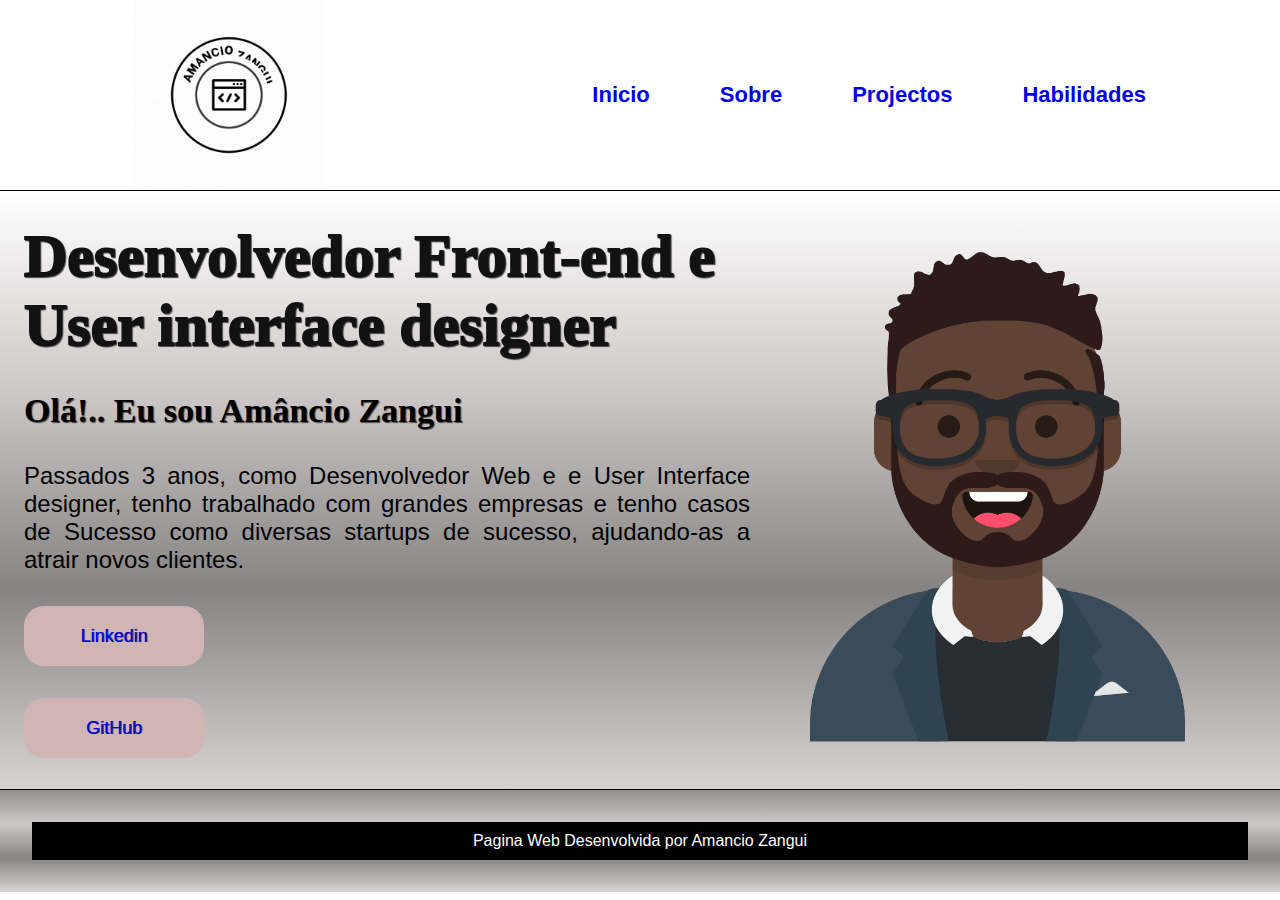
<file: index.html>
<!DOCTYPE html>
<html lang="pt"> 
<head>
    <meta charset="UTF-8">
    <meta http-equiv="X-UA-Compatible" content="IE=edge">
    <meta name="viewport" content="width=device-width, initial-scale=1.0">
    <meta name="description" content="seja bem vindo ao Portfolio de Amâncio Zangui, Web e UI and UX Designer">
    <title>Meu Portfolio</title>
    <link rel="stylesheet" type="text/css" href="style.css">
    
</head>
<body>
    <header class="cabecalho">
        <img class= "cabecalho-imagem" src="LOGO.gif" alt="logotipo do Portfolio">
        <nav class="cabecalho-menu">
        <a class= "cabecalho-menu-itens" href="index.html">Inicio</a>
        <a class= "cabecalho-menu-itens" href="sobre.html">Sobre</a>
        <a class= "cabecalho-menu-itens" href="projectos.html">Projectos</a>
        <a class= "cabecalho-menu-itens" href="Habilidades.html">Habilidades</a>
        </nav>
    </header>

    <main class="conteudo">
        <section class="conteudo-principal">
                <div class="conteudo-principal-escrito">
                <h1 class="conteudo-titulo">Desenvolvedor Front-end e User interface designer</h1>
                <h2 class="conteudo-subtitulo">Olá!.. Eu sou Amâncio Zangui</h2>
                <p class="conteudo-texto">Passados 3 anos, como Desenvolvedor Web e e User Interface designer, tenho trabalhado com grandes empresas  e tenho casos de Sucesso como diversas startups de sucesso, ajudando-as a atrair novos clientes.</p>
                <button class="botao-linkedin"><a href="https://www.linkedin.com/in/am%C3%A2ncio-fortunato-934971106/">Linkedin</a></button>
                <button class="botao-linkedin"><a href="https://github.com/Amanciozangui">GitHub</a></button>
            </div>
            <img class="logotipo-principal" src="AVATAR.png" alt="imagem do Avatar">
        </section>
            
                
    </main>

    <footer class="rodape">
        <p class="conteudo-rodape">
            Pagina Web Desenvolvida por Amancio Zangui
        </p>

    </footer>
</body>
</html>
</file>
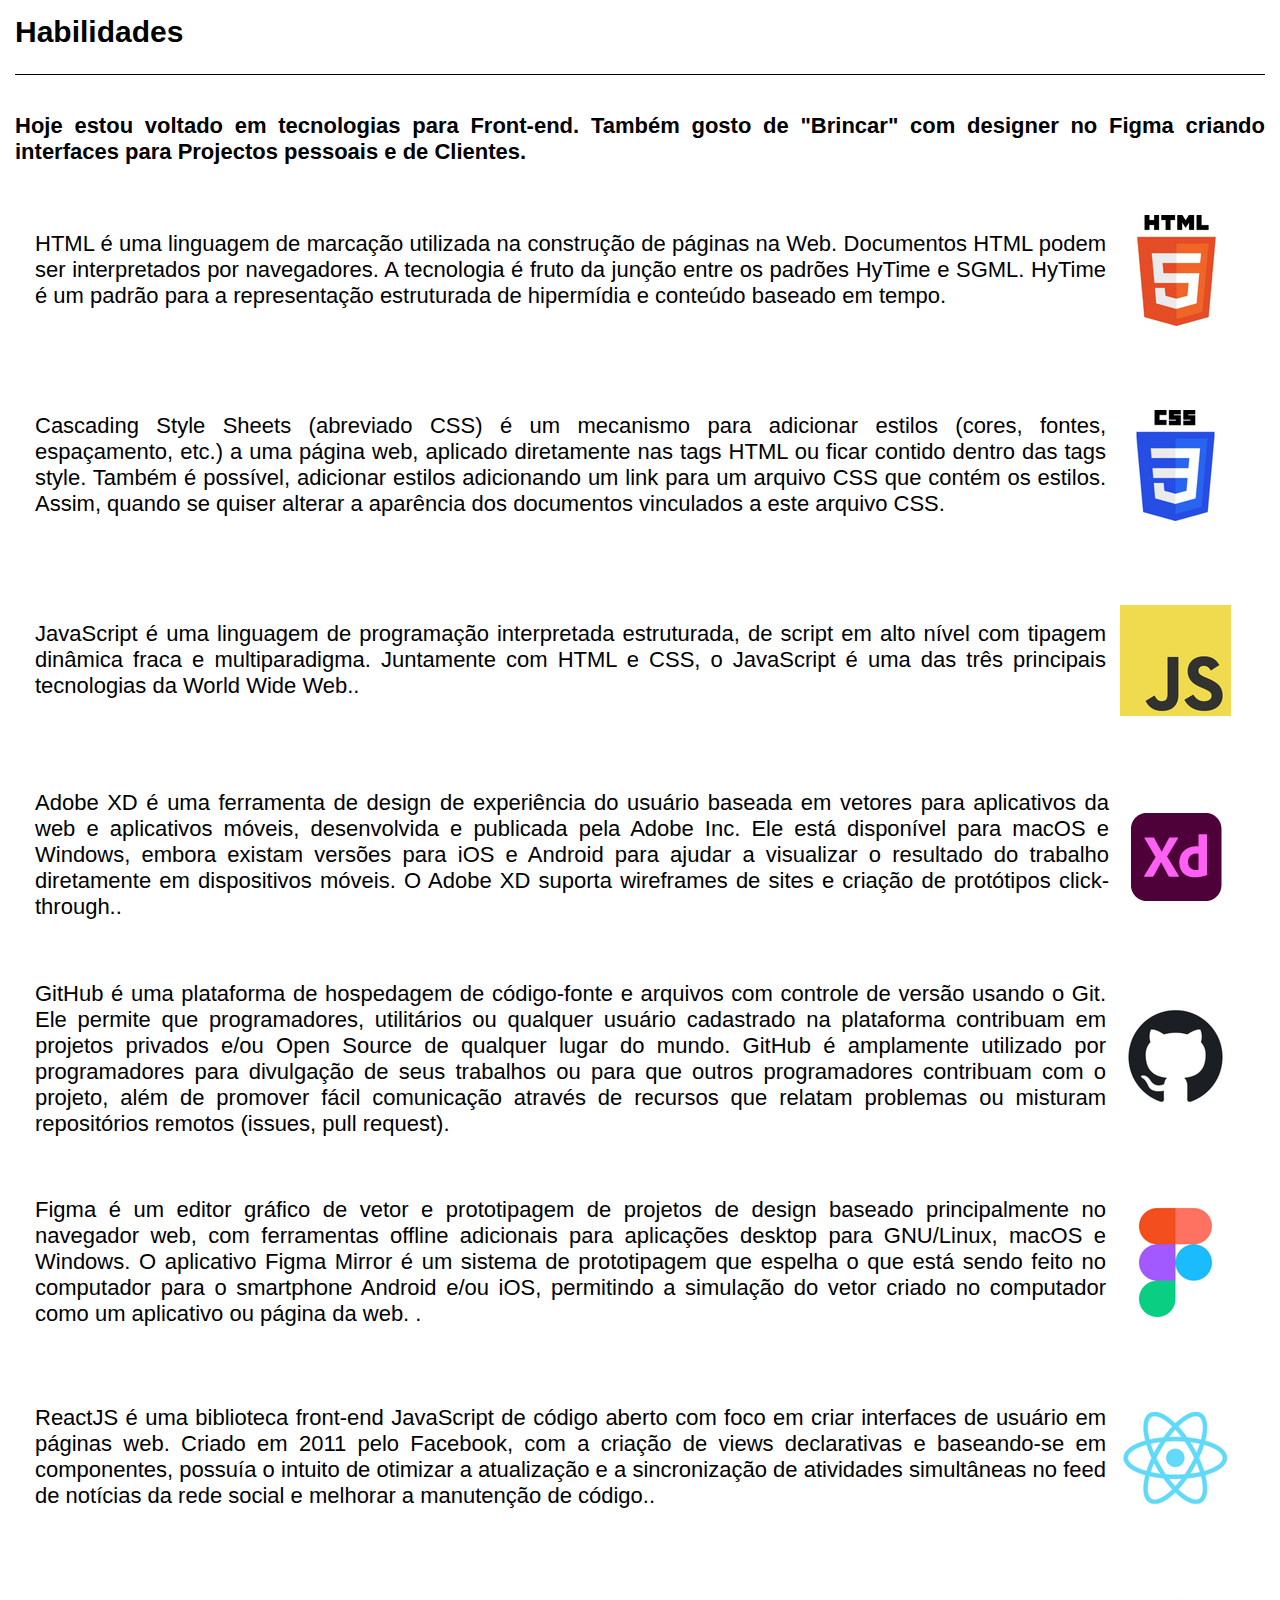
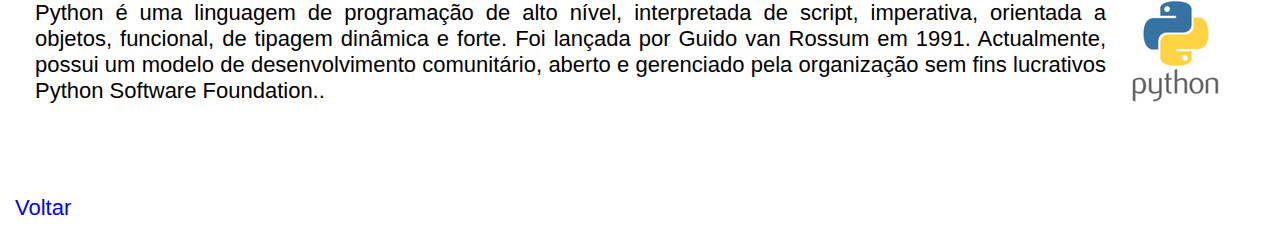
<file: Habilidades.html>
<!DOCTYPE html>
<html lang="pt">
<head>
    <meta charset="UTF-8">
    <meta http-equiv="X-UA-Compatible" content="IE=edge">
    <meta name="viewport" content="width=device-width, initial-scale=1.0">
    <title>Habilidades</title>
    <link rel="stylesheet" type="text/css" href="style.css">
</head>
<body>
    <h1 class="titulo-habilidades">Habilidades</h1>
    <p class="paragrago-vazio">Hoje estou voltado em tecnologias para Front-end. Também gosto de "Brincar" com designer no Figma criando interfaces para Projectos pessoais e de Clientes.</p>
    <p class="conteudo-texto-habilidades">
        HTML é uma linguagem de marcação utilizada na construção de páginas na Web. Documentos HTML podem ser interpretados por navegadores. A tecnologia é fruto da junção entre os padrões HyTime e SGML. HyTime é um padrão para a representação estruturada de hipermídia e conteúdo baseado em tempo.
        <img class="logotipo-habilidades" src="LOGOHTML.png" alt="imagem do html">
        <p class="conteudo-texto-habilidades">
            Cascading Style Sheets (abreviado CSS) é um mecanismo para adicionar estilos (cores, fontes, espaçamento, etc.) a uma página web, aplicado diretamente nas tags HTML ou ficar contido dentro das tags style. Também é possível, adicionar estilos adicionando um link para um arquivo CSS que contém os estilos. Assim, quando se quiser alterar a aparência dos documentos vinculados a este arquivo CSS.
        <img class="logotipo-habilidades" src="LOGOCSS.png" alt="imagem do css">
        <p class="conteudo-texto-habilidades">
            JavaScript é uma linguagem de programação interpretada estruturada, de script em alto nível com tipagem dinâmica fraca e multiparadigma. Juntamente com HTML e CSS, o JavaScript é uma das três principais tecnologias da World Wide Web..
        <img class="logotipo-habilidades" src="LOGOJAVASCRIPT.png" alt="imagem do javascript">
        <p class="conteudo-texto-habilidades">
            Adobe XD é uma ferramenta de design de experiência do usuário baseada em vetores para aplicativos da web e aplicativos móveis, desenvolvida e publicada pela Adobe Inc. Ele está disponível para macOS e Windows, embora existam versões para iOS e Android para ajudar a visualizar o resultado do trabalho diretamente em dispositivos móveis. O Adobe XD suporta wireframes de sites e criação de protótipos click-through..
        <img class="logotipo-habilidades" src="LOGOXD.PNG" alt="imagem do adobe xd">
        <p class="conteudo-texto-habilidades">
            GitHub é uma plataforma de hospedagem de código-fonte e arquivos com controle de versão usando o Git. Ele permite que programadores, utilitários ou qualquer usuário cadastrado na plataforma contribuam em projetos privados e/ou Open Source de qualquer lugar do mundo. GitHub é amplamente utilizado por programadores para divulgação de seus trabalhos ou para que outros programadores contribuam com o projeto, além de promover fácil comunicação através de recursos que relatam problemas ou misturam repositórios remotos (issues, pull request).
        <img class="logotipo-habilidades" src="LOGOGITHUB.png" alt="imagem do github">
        <p class="conteudo-texto-habilidades">
            Figma é um editor gráfico de vetor e prototipagem de projetos de design baseado principalmente no navegador web, com ferramentas offline adicionais para aplicações desktop para GNU/Linux, macOS e Windows. O aplicativo Figma Mirror é um sistema de prototipagem que espelha o que está sendo feito no computador para o smartphone Android e/ou iOS, permitindo a simulação do vetor criado no computador como um aplicativo ou página da web. .
        <img class="logotipo-habilidades" src="LOGOFIGMA.png" alt="imagem do figma">
        <p class="conteudo-texto-habilidades">
            ReactJS é uma biblioteca front-end JavaScript de código aberto com foco em criar interfaces de usuário em páginas web. Criado em 2011 pelo Facebook, com a criação de views declarativas e baseando-se em componentes, possuía o intuito de otimizar a atualização e a sincronização de atividades simultâneas no feed de notícias da rede social e melhorar a manutenção de código..
        <img class="logotipo-habilidades" src="LOGOREACT.png" alt="imagem do reactjs">
        <p class="conteudo-texto-habilidades">
            Python é uma linguagem de programação de alto nível, interpretada de script, imperativa, orientada a objetos, funcional, de tipagem dinâmica e forte. Foi lançada por Guido van Rossum em 1991. Actualmente, possui um modelo de desenvolvimento comunitário, aberto e gerenciado pela organização sem fins lucrativos Python Software Foundation..
        <img class="logotipo-habilidades" src="LOGOPYTHON.png" alt="imagem do python">
        <p class="botao-voltar-habilidades"><a href="index.html">Voltar</a></p>
</body>
</html>
</file>
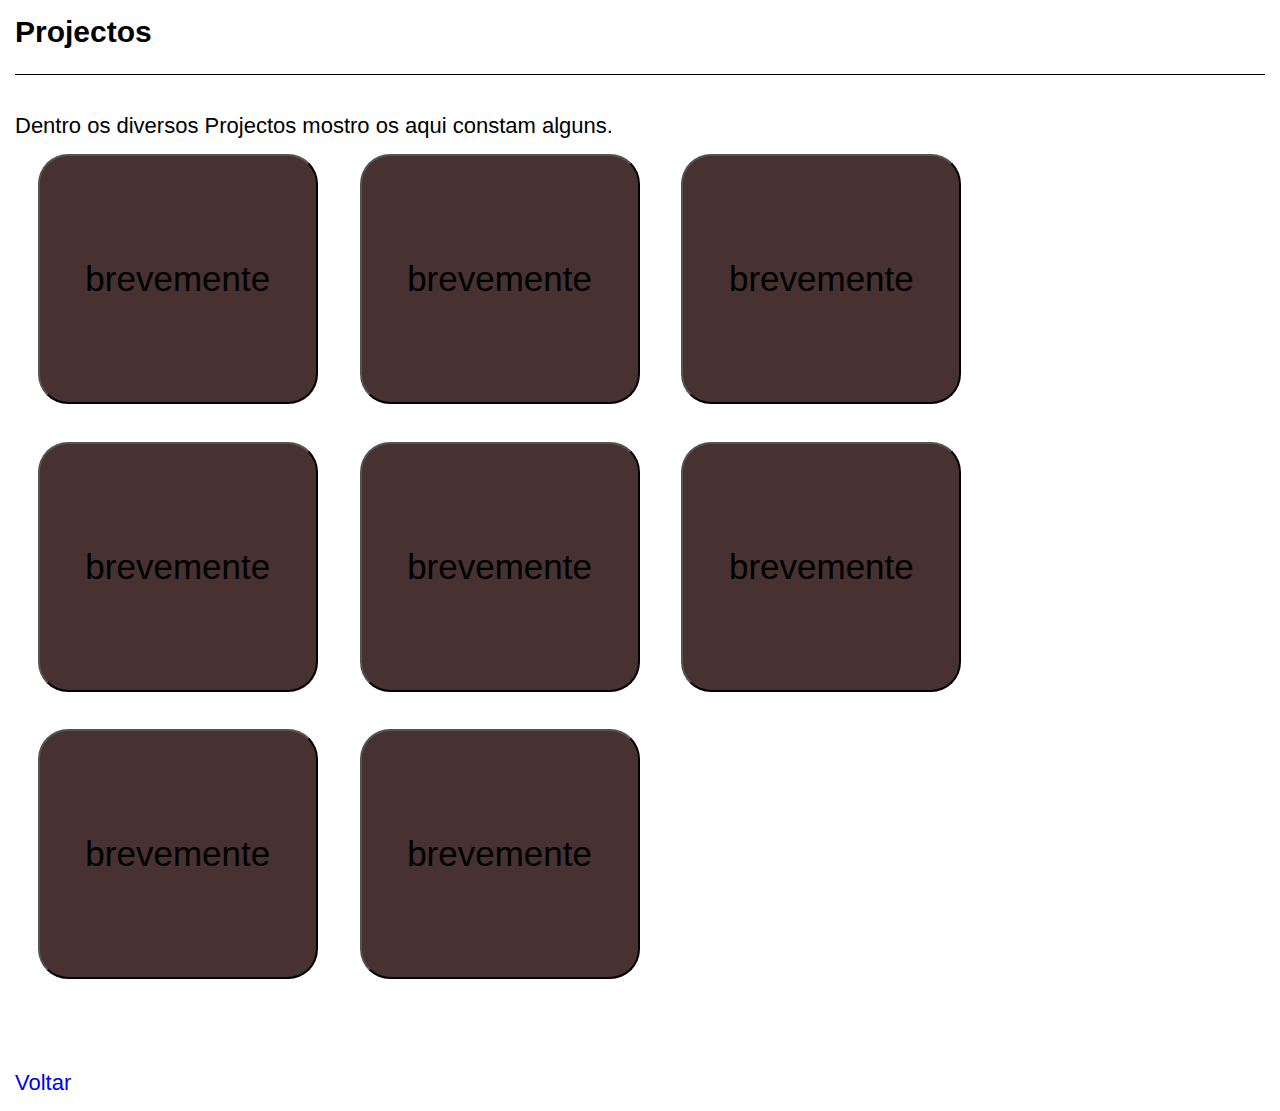
<file: projectos.html>
<!DOCTYPE html>
<html lang="pt">
<head>
    <meta charset="UTF-8">
    <meta http-equiv="X-UA-Compatible" content="IE=edge">
    <meta name="viewport" content="width=device-width, initial-scale=1.0">
    <title>Projectos</title>
    <link rel="stylesheet" type="text/css" href="style.css">
</head>
<body>
    <h1 class="titulo-projectos">Projectos</h1>
    <p class="conteudo-projectos">
        Dentro os diversos Projectos mostro os aqui constam alguns.</p>
    <button class="botao-projectos"><p class="texto-brevemente">brevemente</p></button>
    <button class="botao-projectos"><p class="texto-brevemente">brevemente</p></button>
    <button class="botao-projectos"><p class="texto-brevemente">brevemente</p></button>
    <button class="botao-projectos"><p class="texto-brevemente">brevemente</p></button>
    <button class="botao-projectos"><p class="texto-brevemente">brevemente</p></button>
    <button class="botao-projectos"><p class="texto-brevemente">brevemente</p></button>
    <button class="botao-projectos"><p class="texto-brevemente">brevemente</p></button>
    <button class="botao-projectos"><p class="texto-brevemente">brevemente</p></button>
    <p class="botao-voltar-projectos"><a href="index.html">Voltar</a></p>
</body>
</html>
</file>
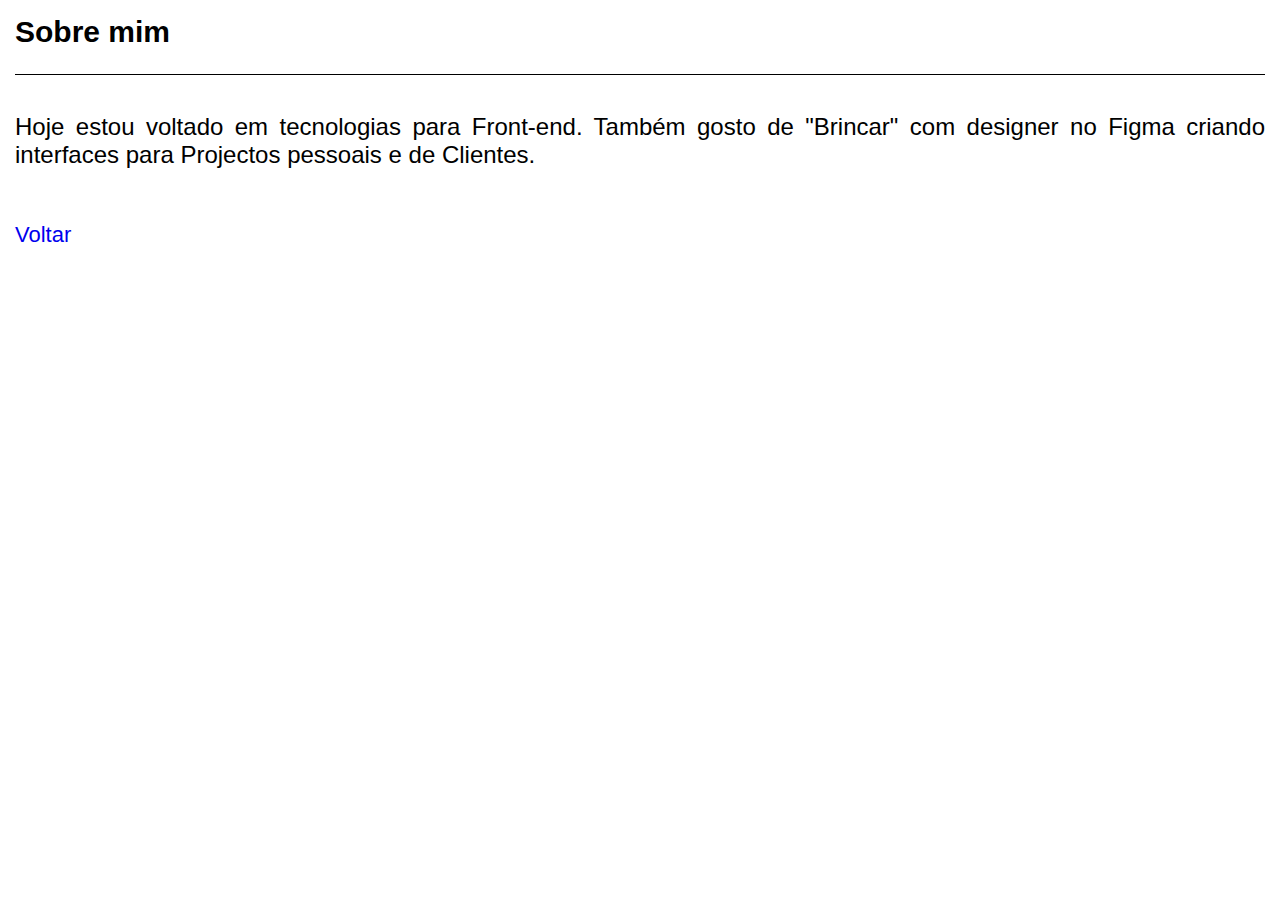
<file: sobre.html>
<!DOCTYPE html>
<html lang="pt">
<head>
    <meta charset="UTF-8">
    <meta http-equiv="X-UA-Compatible" content="IE=edge">
    <meta name="viewport" content="width=device-width, initial-scale=1.0">
    <title>Sobre</title>
    <link rel="stylesheet" type="text/css" href="style.css">
</head>
<body>
    <h1 class="titulo-sobre-mim">Sobre mim</h1>
    <p class="conteudo-texto-sobremin">
        Hoje estou voltado em tecnologias para Front-end. Também gosto de "Brincar" com designer no Figma criando interfaces para Projectos pessoais e de Clientes.
    </p>
    <p class="botao-voltar-sobre"><a href="index.html">Voltar</a></p>
</body>
</html>
</file>
<file: style.css>
* {
    margin: 0;
    padding: 0;
    box-sizing: border-box;
    text-decoration: none;
    
}

body {
    font-size: 100%;
    background-color: rgb(255, 255, 255);
    text-shadow: grey;
}

.cabecalho {
    display: flex;
    flex-direction: row;
    align-items: center;
    justify-content: space-around;
    padding-top: 0ch;
}

.cabecalho-imagem {
    height: 190px;
           
}

.cabecalho-menu {
    display: flex;
    gap: 70px;
    
}

.cabecalho-menu-itens {
    font-family: Arial, Helvetica, sans-serif;
    font-weight: 600;
    font-size: 22px;
}

.conteudo {
    border-top: 0.2px solid;
}

.conteudo-principal {
    display: flex;
    flex-direction: row;
    align-items: center;
    justify-content: space-around;
    padding: 24px;
    background-image: linear-gradient(rgb(255, 255, 255), rgb(206, 200, 200), rgb(134, 131, 131), rgb(216, 212, 212));
    
}


.logotipo-principal {
    height: 550px;
}

.conteudo-principal-escrito {
    display: flex;
    flex-direction: column;
    gap: 32px;
}

.conteudo-titulo {
    font-family: "rightroous" cursive;
    font-weight: 1000;
    font-size: 60px;
    color: rgb(19, 18, 18);
    text-shadow: 1px 1px 1px rgb(70, 68, 68);
}

.conteudo-subtitulo {
    font-family: "rightroous" cursive;
    font-weight: 800;
    font-size: 34px;
    color: black;
    text-shadow: 1px 1px 1px rgb(70, 68, 68);
}

.conteudo-texto {
    font-family:Arial, Helvetica, sans-serif;
    font-weight: 300;
    font-size: 24px;
    color: black;
    text-align: justify;
}

.botao-linkedin {
    background-color: rgb(209, 180, 180);
    width: 180px;
    height: 60px;
    border: none;
    box-shadow: black;
    border-radius: 20px;
    font-family: "rightroous" cursive;
    font-weight: 300;
    font-size: 18px;
    color: white;
    text-shadow: 1px 0px 0px rgb(70, 68, 68);
    
}

nav > a:hover {
            text-decoration: underline;
            color: black;
        }

.titulo-sobre-mim {
    font-family: Arial, Helvetica, sans-serif;
    font-weight: 600;
    font-size: 30px;
    justify-content: space-around;
    padding-top: 1cm;
    padding: 10px;
    margin: 5px;
}

.conteudo-texto-sobremin {
    font-family: Arial, Helvetica, sans-serif;
    font-weight: 600;
    font-size: 22px;
    justify-content: space-around;
    padding-top: 1cm;
    margin: 15px;
    border-top: 0.2px solid black;
    text-align: justify;
}

.conteudo-texto-sobremin {
    font-family: Arial, Helvetica, sans-serif;
    font-weight: 300;
    font-size: 24px;
    color: black;
    display: flex;
    flex-direction: column;
    gap: 32px;
}

.rodape {
    padding: 32px;
    border-top: 0.2px solid black;
    background-image: linear-gradient(rgb(148, 144, 144), rgb(206, 200, 200), rgb(134, 131, 131), rgb(216, 212, 212));
}

.conteudo-rodape {
    background-color: black;
    color: white;
    text-align: center;
    padding: 10px;
    margin: 0px;
    font-family: Arial, Helvetica, sans-serif;
    
}

.botao-linkedin:hover {
    background-color: grey;
    text-shadow: 1px 0px 0px rgb(70, 68, 68);
}

.titulo-habilidades {
    font-family: Arial, Helvetica, sans-serif;
    font-weight: 600;
    font-size: 30px;
    justify-content: space-around;
    padding: 10px;
    margin: 5px;
}

.conteudo-texto-habilidades {
    font-family: Arial, Helvetica, sans-serif;
    font-weight: 60;
    font-size: 22px;
    padding-top: 1cm;
    margin: 15px;
    border-top: 0.2px solid black;
    text-align: justify;
}

.titulo-projectos {
    font-family: Arial, Helvetica, sans-serif;
    font-weight: 600;
    font-size: 30px;
    justify-content: space-around;
    padding: 10px;
    margin: 5px;
}

.conteudo-projectos {
    font-family: Arial, Helvetica, sans-serif;
    font-weight: 60;
    font-size: 22px;
    padding-top: 1cm;
    margin: 15px;
    border-top: 0.2px solid black;
    text-align: justify;
}

.conteudo-texto-habilidades {
    font-family: Arial, Helvetica, sans-serif;
    font-weight: 60;
    font-size: 22px;
    padding-top: 1cm;
    margin: 15px;
    border-top: 0.2px solid rgb(255, 255, 255);
    text-align: justify;
}

.conteudo-texto-habilidades {
    display: flex;
    flex-direction: row;
    align-items: center;
    justify-content: space-around;
    padding: 20px;
}

.logotipo-habilidades {
    display: flex;
    flex-direction:flex-grow;
    align-items: right;
    flex-wrap: wrap-reverse;
    justify-content: space-around;
    padding: 14px;
    size: 14cm;
}

.botao-projectos {
    box-shadow: black;
    border-radius: 30px;
    background-color: rgb(71, 49, 49);
    width: 280px;
    height: 250px;
    margin-left: 1cm;
    margin-bottom: 1cm;
    font-family: Arial, Helvetica, sans-serif;
    font-weight: 60;
    font-size: 35px;
    text-align: center;
    text-decoration-style: dashed;
}

.botao-voltar-projectos {
    font-family: Arial, Helvetica, sans-serif;
    font-weight: 60;
    font-size: 22px;
    padding-top: 1cm;
    margin: 15px;
    text-align: inherit;
}

.botao-voltar-habilidades {
    font-family: Arial, Helvetica, sans-serif;
    font-weight: 60;
    font-size: 22px;
    padding-top: 1cm;
    margin: 15px;
    text-align: justify;
}

.botao-voltar-sobre {
    font-family: Arial, Helvetica, sans-serif;
    font-weight: 60;
    font-size: 22px;
    padding-top: 1cm;
    margin: 15px;
    text-align: justify;
}

.botao-projectos:hover {
    background-color: rgb(192, 150, 150);
    text-shadow: 1px 1px 1px rgb(39, 33, 33);
}

.texto-brevemente:hover {
   text-transform: uppercase; 
}

.botao-voltar-sobre:hover {
   text-shadow: 1px 1px 1px rgb(0, 0, 0);
}

.botao-voltar-habilidades:hover {
    text-shadow: 1px 1px 1px rgb(0, 0, 0);
}

.botao-voltar-projectos:hover {
    text-shadow: 1px 1px 1px rgb(0, 0, 0);
}

.paragrago-vazio {
    font-family: Arial, Helvetica, sans-serif;
    font-weight: 600;
    font-size: 22px;
    justify-content: space-around;
    padding-top: 1cm;
    margin: 15px;
    border-top: 0.2px solid black;
    text-align: justify;
}
</file>
